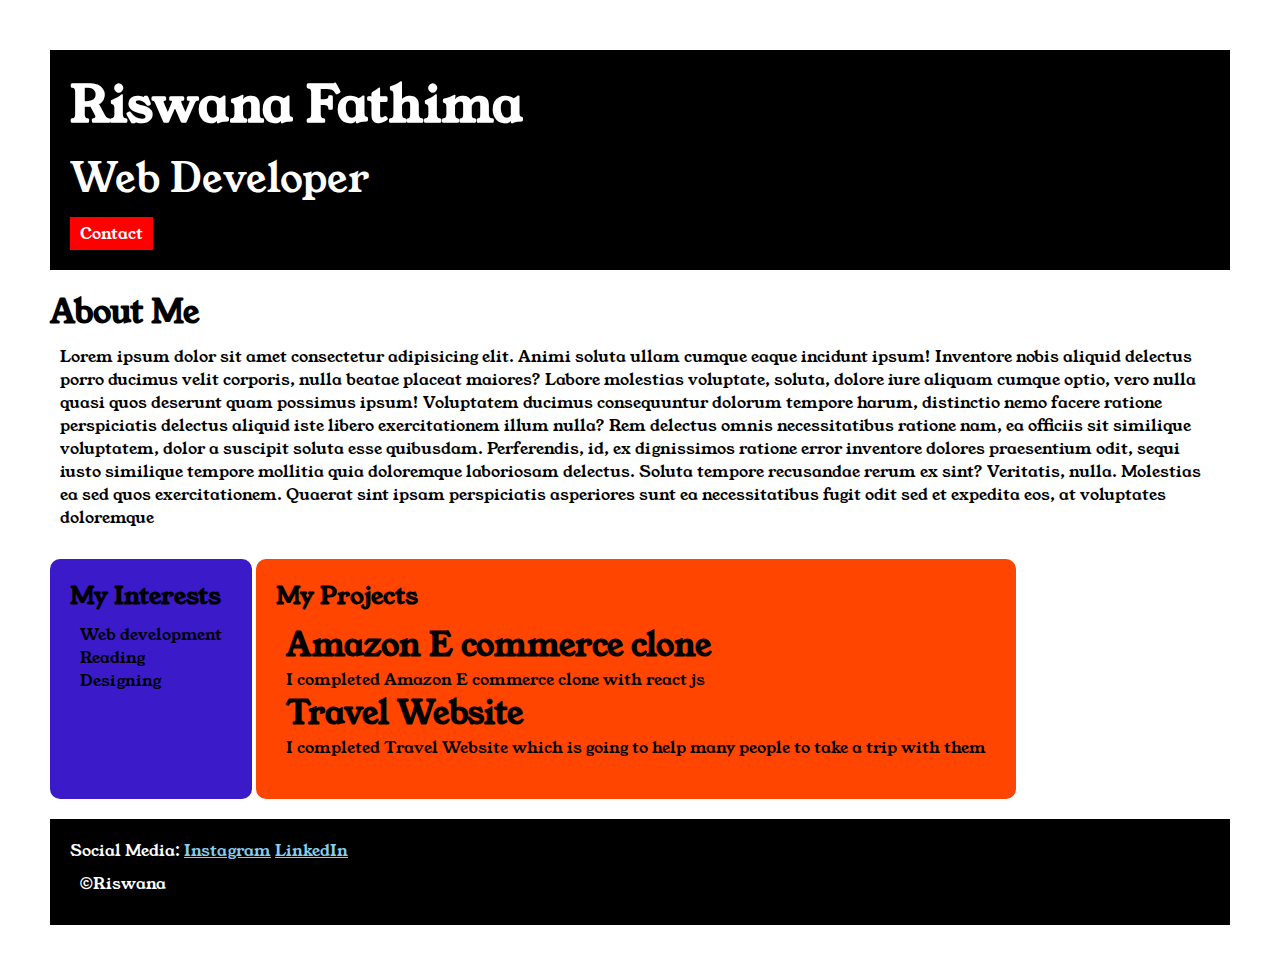
<file: index.html>
<!DOCTYPE html>
<html>

<head>
    <title>
        Portfolio
    </title>
    <link rel="stylesheet" href="style.css">
    <link rel="preconnect" href="https://fonts.googleapis.com">
    <link rel="preconnect" href="https://fonts.gstatic.com" crossorigin>
    <link href="https://fonts.googleapis.com/css2?family=Young+Serif&display=swap" rel="stylesheet">
</head>

<body>
    <div class="container">

        <div class="section-one">

            <h1 class="section-one__name">Riswana Fathima</h1>
            <p class="section-one__role">Web Developer</p>
            <a class="section-one__contact" href="contact.html">Contact</a>
        </div>
        <div class="section-two">
            <h1 class="section-two__title">About Me</h1>

            <p class="section-two__desc">Lorem ipsum dolor sit amet consectetur adipisicing elit. Animi soluta ullam
                cumque eaque incidunt ipsum!
                Inventore nobis aliquid delectus porro ducimus velit corporis, nulla beatae placeat maiores? Labore
                molestias
                voluptate, soluta, dolore iure aliquam cumque optio, vero nulla quasi quos deserunt quam possimus ipsum!
                Voluptatem ducimus consequuntur dolorum tempore harum, distinctio nemo facere ratione perspiciatis
                delectus
                aliquid iste libero exercitationem illum nulla? Rem delectus omnis necessitatibus ratione nam, ea
                officiis sit
                similique voluptatem, dolor a suscipit soluta esse quibusdam. Perferendis, id, ex dignissimos ratione
                error
                inventore dolores praesentium odit, sequi iusto similique tempore mollitia quia doloremque laboriosam
                delectus.
                Soluta tempore recusandae rerum ex sint? Veritatis, nulla. Molestias ea sed quos exercitationem. Quaerat
                sint
                ipsam perspiciatis asperiores sunt ea necessitatibus fugit odit sed et expedita eos, at voluptates
                doloremque
            </p>

        </div>
        <div class="section-three">
            <h2 class="section-three__title">My Interests</h2>
            <ul class="section-three__desc">
                <li>Web development</li>
                <li>Reading</li>
                <li>Designing</li>

            </ul>
        </div>
        <div class="section-four">
            <h2 class="section-four__title">My Projects</h2>
            <ul class="section-four__desc">
                <li>
                    <h1>Amazon E commerce clone</h1>
                    <p>I completed Amazon E commerce clone with react js</p>
                </li>
                <li>
                    <h1>Travel Website</h1>
                    <p> I completed Travel Website which is going to help many people to take a trip with them</p>
                </li>
            </ul>
        </div>
        <div class="section-five">
            <p class="section-five__title">Social Media:
                <a href="https://www.instagram.com/">Instagram</a>
                <a href="https://in.linkedin.com/">LinkedIn</a>
            </p>
            <p class="section-five__desc">&copy;Riswana</p>
        </div>

    </div>
</body>

</html>
</file>
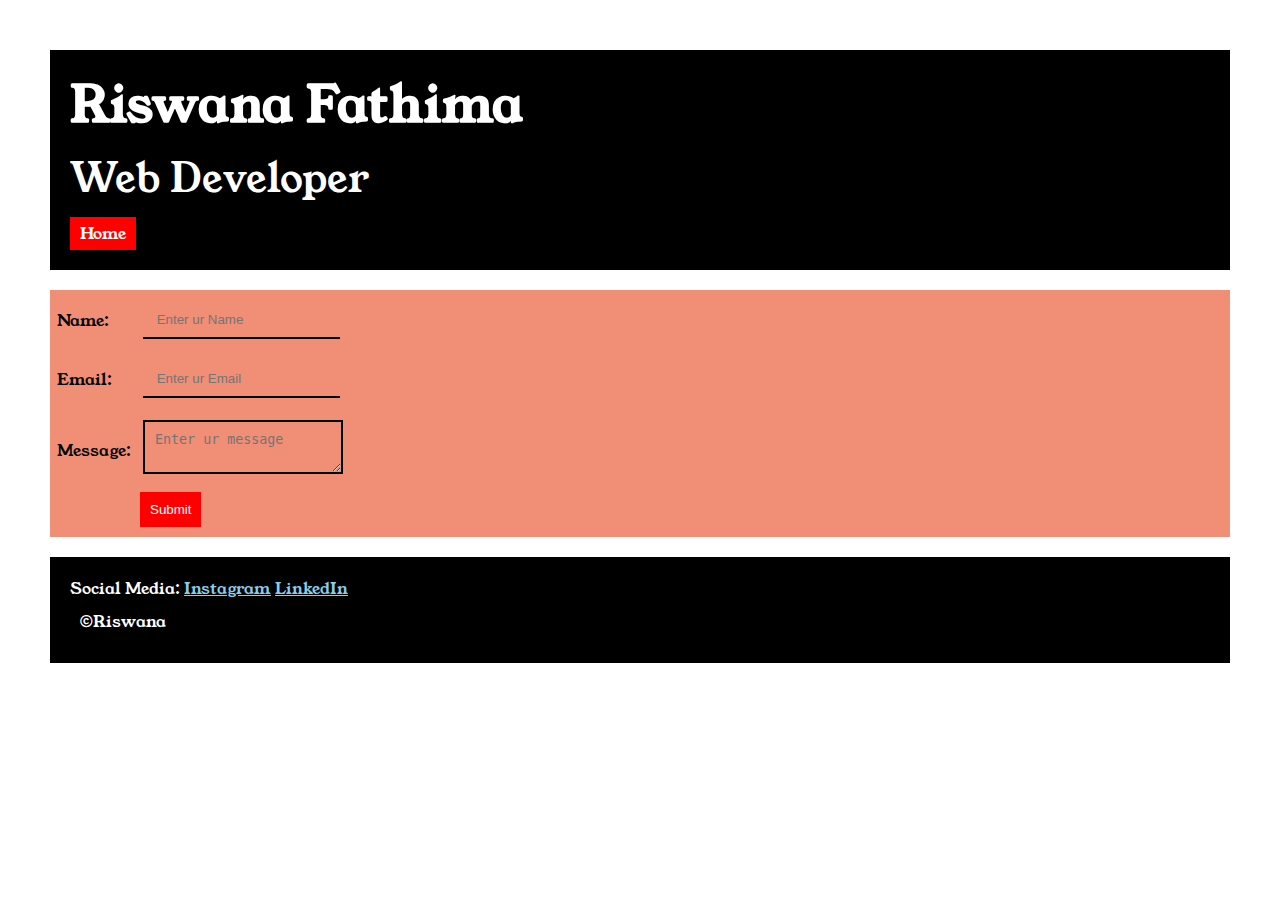
<file: contact.html>
<!DOCTYPE html>
<html lang="en">

<head>
    <meta charset="UTF-8">
    <meta name="viewport" content="width=device-width, initial-scale=1.0">
    <title>Contact</title>
    <link rel="stylesheet" href="style.css">
    <link rel="preconnect" href="https://fonts.googleapis.com">
    <link rel="preconnect" href="https://fonts.gstatic.com" crossorigin>
    <link href="https://fonts.googleapis.com/css2?family=Young+Serif&display=swap" rel="stylesheet">
</head>

<body>
    <div class="container">
        <div class="section-one">

            <h1 class="section-one__name">Riswana Fathima</h1>
            <p class="section-one__role">Web Developer</p>
            <a class="section-one__contact" href="index.html">Home</a>
        </div>
        <div class="contact-form">
            <form>
                <table>



                    <tr>
                        <td>Name:</td>
                        <td><input type="text" placeholder=" Enter ur Name"class="contact-form__name"></td>
                    </tr>
                    <tr>
                        <td>Email:</td>
                        <td><input type="email" placeholder=" Enter ur Email" class="contact-form__mail"></td>
                    </tr>
                    <tr>
                        <td>Message:</td>
                        <td><textarea placeholder="Enter ur message"class="contact-form__msg"></textarea></td>

                    <tr>
                        <td></td>
                        <td><input type="submit" class="contact-form__submit"></td>
                    </tr>
                </table>
            </form>
        </div>

        <div class="section-five">
            <p class="section-five__title">Social Media:
                <a href="https://www.instagram.com/">Instagram</a>
                <a href="https://in.linkedin.com/">LinkedIn</a>
            </p>
            <p class="section-five__desc">&copy;Riswana</p>
        </div>

    </div>
</body>

</html>
</file>
<file: style.css>
* {
    padding: 0;
    margin: 0;


}

body {

    font-family: "Young Serif", serif;



}

.container {
    padding: 50px;
}

.section-one {
    padding: 20px;
    background-color: black;
    color: white;

}

.section-one__contact {
    background-color: red;
    color: white;
    text-decoration: none;
    padding-left: 10px;
    padding-right: 10px;
    padding-top: 5px;
    padding-bottom: 5px;
    display: inline-block;
    margin-top: 10px;
}


.section-one__name {
    font-size: 50px;
}

.section-one__role {
    font-size: 40px;
    margin-top: 10px;
}

.section-two,
.section-three,
.section-four,
.section-five {
    margin-top: 20px;

}

.section-two__desc,
.section-three__desc,
.section-four__desc,
.section-five__desc {
    padding: 10px;
}

.section-three {
    background-color: rgb(58, 26, 201);
    color: black;
    padding: 20px;
    display: inline-block;
    height: 200px;
    border-radius: 10px;
    vertical-align: top;

}

.section-four {
    padding: 20px;
    background-color: orangered;
    color: black;
    display: inline-block;
    height: 200px;
    border-radius: 10px;
    vertical-align: top;

}

.section-three li,
.section-four li {
    list-style: none;
}

.section-five {

    background-color: black;
    color: white;
    padding: 20px;
}

.section-five__title a {
    color: skyblue;
    /*space with a will take a focus on title*/
}



.contact-form{
     margin-top:20px;
    background-color: rgb(240, 142, 118);
    padding-left: 5px;
   
    
}
.contact-form__name,.contact-form__mail,.contact-form__msg{
    margin: 10px;
}
.contact-form__name{
    border: none;
    border-bottom:solid black 2px;
    padding: 10px;
    background-color: transparent;
}

.contact-form__mail{
    border: none;
    border-bottom:solid black 2px;
    padding: 10px;
    background-color: transparent;
}

.contact-form__msg{
    padding: 10px;
    border:solid black 2px;
    background-color: transparent;
}
.contact-form__submit{
   background-color:red;
   color: white;
   padding: 10px;
   margin-left: 7px;
   border: none;
   margin-bottom: 8px;
   

}
</file>
